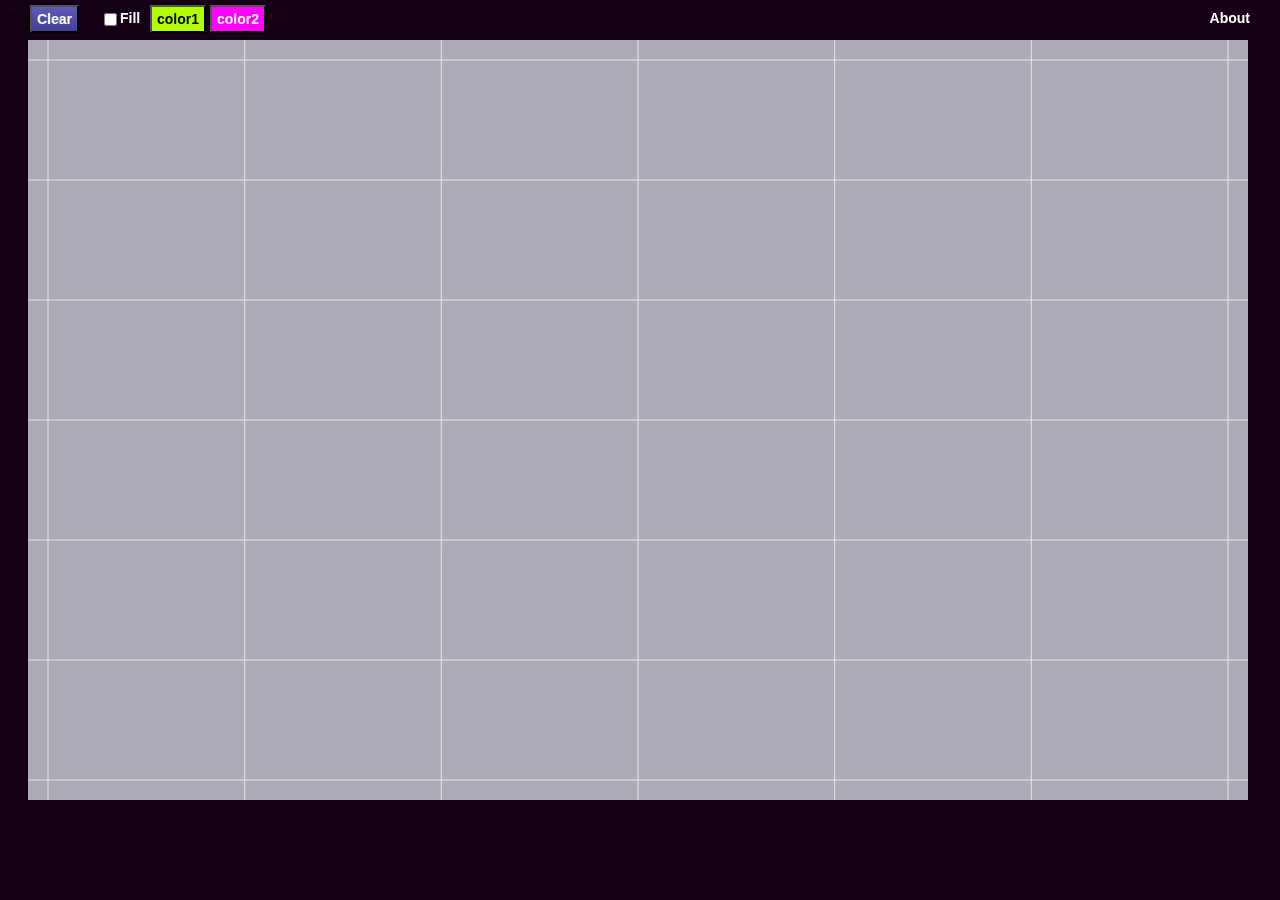
<file: index.html>
﻿<!DOCTYPE html>

<html lang="en" xmlns="http://www.w3.org/1999/xhtml">
<head>
    <meta charset="utf-8" />
    <title>Doodling</title>

    <meta name="viewport" content="width=device-width, initial-scale=1.0" />
 
    <script type="text/javascript" src="http://ajax.aspnetcdn.com/ajax/jQuery/jquery-3.0.0.min.js"></script>
    <script>if (!window.jQuery) { document.write('<script src="scripts/jquery-3.0.0.min.js"><\/script>'); }</script>
</head>
<body>
    <script type="text/javascript" src="scripts/jscolor.js"></script>
    <script>
        var clicked = false;
        var eachClicked = false;
        var bgaContext; //background animation
        var bgrContext; //background scene
        var imgContext; 
        var triContext; //current polygon points
        var curContext; //cursor scene
        var eacContext; //current polygon lines
        var MAR_ = 20; //margin in canvas
        var STR_ = 20; //mouse pointer size
        var WI_;
        var HI_;
        var STEP_WH = 6;
        var tri = [];
        var triCopy;
        var poi = [];
        var waypoi = [];
        var allTri = [];
        var currPoi = [];
        var MIN_DIS_ = 2.5;
        var RATE_ = 0.12; //med rate
        var GAP_ = 25;
        var t;
        var rgb1 = [178, 255, 0];
        var rgb2 = [255, 0, 255];
        var fillCount;
        var startFill;
        $(document).ready(function () {
            setit();
       //     $(window).resize(function (event) {
       //         if (!clicked)
       //             setit();
       //     });
            window.addEventListener("resize",
                function () {
                    if (!clicked)
                        setit();
                });
            imgHolder.addEventListener("mousemove", mousemove);
            imgHolder.addEventListener("click", click);
            btnClear.addEventListener("click", setit);

        });

        function mousemove(e) {
            curContext.clearRect(currPoi[0], currPoi[1], STR_, STR_);
            currPoi = getCoor(e);
            curContext.fillRect(currPoi[0], currPoi[1], STR_, STR_);

            if (eachClicked) {
                eacContext.clearRect(0, 0, WI_, HI_);
                eacContext.beginPath();
                eacContext.moveTo(tri[0][0], tri[0][1]);
                for (var i = 1; i < tri.length; i++) {
                    eacContext.lineTo(tri[i][0], tri[i][1]);
                }
                eacContext.lineTo(currPoi[0], currPoi[1]);
                eacContext.stroke();
            }
        }

        function click(e) {
            if (tri[0] == currPoi) {
                tri.push(currPoi);
                t = 1;
                if (chkWayPoi.checked)
                    calcwayPoi1_alt();
                else
                    calcwayPoi1();
                calcwayPoi2();
                fillCount = tri.length;
                triCopy = tri.slice();
                startFill = false;
                animate();
                triContext.clearRect(0, 0, WI_, HI_);
                eacContext.clearRect(0, 0, WI_, HI_);
                tri = [];
                eachClicked = false;
                return;
            }
            if (tri[tri.length - 1] == currPoi) {
                tri.splice(tri.length - 1, 1);
                //imgContext.clearRect(currPoi[0], currPoi[1], STR_, STR_);
                triContext.clearRect(currPoi[0], currPoi[1], STR_, STR_);
                return;
            }
            clicked = true;
            eachClicked = true;
            tri.push(currPoi);
            poi.push(currPoi);
            //imgContext.fillRect(currPoi[0], currPoi[1], STR_, STR_);
            triContext.fillRect(currPoi[0], currPoi[1], STR_, STR_);
        }


        function calcwayPoi1() {
            allTri = tri.slice();
            while (distancesEnough()) {
                var med = findMed(allTri[allTri.length - tri.length + 1], allTri[allTri.length - tri.length + 2]);
                allTri.push(med);
            }
        }

        function calcwayPoi1_alt() {
            allTri = tri.slice();
            while (distancesEnough()) {
                for (var i = 0; i < tri.length - 1; i++) {
                    var med = findMed(allTri[allTri.length - tri.length], allTri[allTri.length - tri.length + 1]);
                    allTri.push(med);
                }
                var med = allTri[allTri.length - tri.length + 1];//findMed(allTri[allTri.length - tri.length + 1], allTri[allTri.length - 2 * tri.length]);
                allTri.push(med);

            }
        }

        function calcwayPoi2() {
            waypoi = [];
            for (var i = 1; i < allTri.length; i++) {
                var pt0 = allTri[i - 1];
                var pt1 = allTri[i];
                var dx = pt1[0] - pt0[0];
                var dy = pt1[1] - pt0[1];
                if (Math.abs(dx) > Math.abs(dy)) {
                    if (dx > 0) {
                        for (var j = 0; j < dx; j = j + GAP_) {
                            var x = pt0[0] + j;
                            var y = pt0[1] + j / dx * dy;
                            waypoi.push([x, y]);
                        }
                    }
                    else {
                        for (var j = 0; j > dx; j = j - GAP_) {
                            var x = pt0[0] + j;
                            var y = pt0[1] + j / dx * dy;
                            waypoi.push([x, y]);
                        }
                    }
                }
                else {
                    if (dy > 0) {
                        for (var j = 0; j < dy; j = j + GAP_) {
                            var y = pt0[1] + j;
                            var x = pt0[0] + j / dy * dx;
                            waypoi.push([x, y]);
                        }
                    }
                    else {
                        for (var j = 0; j > dy; j = j - GAP_) {
                            var y = pt0[1] + j;
                            var x = pt0[0] + j / dy * dx;
                            waypoi.push([x, y]);
                        }
                    }
                }
            }
        }
        

        function animate() {
            if (t < waypoi.length - 1) {
                requestAnimationFrame(animate);
            }
            if (!chkFill.checked) {
                imgContext.lineWidth = 1;
                imgContext.strokeStyle = "rgba(55, 33, 55, 1)";
                imgContext.beginPath();
                imgContext.moveTo(waypoi[t - 1][0], waypoi[t - 1][1]);
                imgContext.lineTo(waypoi[t][0], waypoi[t][1]);
                imgContext.stroke();
            }
            else {
                var fillColor = GetFillColor(fillCount);
                var thecolor = "rgba("
                    + Math.round(fillColor[0]) + ", "
                    + Math.round(fillColor[1]) + ", "
                    + Math.round(fillColor[2]) + ", 1)";

                imgContext.lineWidth = 0.5;
                imgContext.strokeStyle = thecolor;
                imgContext.beginPath();
                imgContext.moveTo(waypoi[t - 1][0], waypoi[t - 1][1]);
                imgContext.lineTo(waypoi[t][0], waypoi[t][1]);
                imgContext.stroke();


                if (waypoi[t][0] == allTri[fillCount][0] && waypoi[t][1] == allTri[fillCount][1]) {
                    startFill = true;
                }

                if (startFill) {
                    //var fillColor = Math.abs(2 * fillCount % 300 - 150);
                    //var fillColor = Math.round(250 - Math.sqrt(fillCount / allTri.length) * 250);
                    imgContext.strokeStyle = thecolor;
                    //imgContext.moveTo(allTri[fillCount][0], allTri[fillCount][1]);
                    imgContext.moveTo(waypoi[t][0], waypoi[t][1]);
                    imgContext.lineTo(allTri[fillCount - 1][0], allTri[fillCount - 1][1]);
                    imgContext.lineTo(allTri[fillCount - triCopy.length + 1][0], allTri[fillCount - triCopy.length + 1][1]);
                    imgContext.closePath();
                    imgContext.fillStyle = thecolor;
                    imgContext.fill();

                }
            }
            if (waypoi[t][0] == allTri[fillCount][0] && waypoi[t][1] == allTri[fillCount][1]) {
                fillCount++;
            }

            bgaContext.beginPath();
            bgaContext.moveTo(bgraX(waypoi[t - 1][0]), bgraY(waypoi[t - 1][1]));
            bgaContext.lineTo(bgraX(waypoi[t][0]), bgraY(waypoi[t][1]));
            bgaContext.stroke();

            t++;
        }

        function update1(picker) {
            rgb1 = picker.rgb;
        }

        function update2(picker) {
            rgb2 = picker.rgb;
        }

        function GetFillColor(fillCount) {
            var sum1 = Math.abs(rgb1[0] - rgb2[0]);
            var sum2 = Math.abs(rgb1[1] - rgb2[1]);
            var sum3 = Math.abs(rgb1[2] - rgb2[2]);
            var colorstepSum = sum1 + sum2 + sum3;
            var colorSum = Math.pow(fillCount / allTri.length, 1 / 2) * colorstepSum;
            if (colorSum < sum1)
                return rgb2[0] > rgb1[0] ?
                    [rgb1[0] + colorSum, rgb1[1], rgb1[2]]
                    : [rgb1[0] - colorSum, rgb1[1], rgb1[2]];
            else if (colorSum < sum1 + sum2)
                return rgb2[1] > rgb1[1] ?
                    [rgb2[0], rgb1[1] + (colorSum - sum1), rgb1[2]]
                    : [rgb2[0], rgb1[1] - (colorSum - sum1), rgb1[2]];
            else
                return rgb2[2] > rgb1[2] ?
                    [rgb2[0], rgb2[1], rgb1[2] + (colorSum - sum1 - sum2)]
                    : [rgb2[0], rgb2[1], rgb1[2] - (colorSum - sum1 - sum2)];
        }


        function bgraX(waypoiX) {
            return WI_ - (waypoiX - MAR_) / (WI_ - 2 * MAR_) * WI_;

        }
        function bgraY(waypoiY) {
            return HI_ - (waypoiY - MAR_) / (HI_ - 2 * MAR_) * HI_;
        }

        function distancesEnough() {
            for (var i = allTri.length - tri.length; i < allTri.length - 1; i++) {
                if (distance(allTri[i], allTri[i + 1]) < MIN_DIS_)
                    return false;
            }
            return true;
        }

        function distance(pA, pB)
        {
            var x = (pA[0] - pB[0]) * (pA[0] - pB[0]);
            var y = (pA[1] - pB[1]) * (pA[1] - pB[1]);
            return  Math.sqrt(x + y);
        }

        function findMed(pA, pB) {
            var x = (pB[0] - pA[0]) * RATE_ + pA[0];
            var y = (pB[1] - pA[1]) * RATE_ + pA[1];
            return [x, y];
        }

        function getCoor(e) {
            var screenCoor = getScreenCoor(e);
            return getRealCoor(screenCoor);
        }

        function getScreenCoor(e) {
            var x;
            var y;
            if (e.pageX || e.pageY) {
                x = e.pageX;
                y = e.pageY;
            }
            else {
                x = e.clientX + document.body.scrollLeft + document.documentElement.scrollLeft;
                y = e.clientY + document.body.scrollTop + document.documentElement.scrollTop;
            }
            x -= curHolder.offsetLeft;
            y -= curHolder.offsetTop;
            return [x, y];
        }

        function getRealCoor(screenCoor) {
            var x = screenCoor[0];
            var y = screenCoor[1];

            if (x < MAR_ + STR_) x = MAR_;
            if (y < MAR_ + STR_) y = MAR_;
            if (x > WI_ - MAR_ - STR_) x = WI_ - MAR_;
            if (y > HI_ - MAR_ - STR_) y = HI_ - MAR_;
            for (var i = 0; i < poi.length; i++) {
                if (rectDistance(x, y, poi[i]) < STR_) {
                    return poi[i];
                }
            }


            return [x, y];
        }

        function rectDistance(x, y, thePoint) {
            return Math.max(Math.abs(thePoint[0] - x), Math.abs(thePoint[1] - y));
        }

        function setit() {
            clicked = false;
            eachClicked = false;
            tri = [];
            poi = [];
            waypoi = [];
            allTri = [];
            currPoi = [];

            WI_ = window.innerWidth - 20;
            HI_ = window.innerHeight - 100;
            
            bgaHolder.width = WI_;
            bgaHolder.height = HI_;
            bgrHolder.width = WI_;
            bgrHolder.height = HI_;
            imgHolder.width = WI_;
            imgHolder.height = HI_;
            triHolder.width = WI_;
            triHolder.height = HI_;
            eacHolder.width = WI_;
            eacHolder.height = HI_;
            curHolder.width = WI_;
            curHolder.height = HI_;

            bgaContext = bgaHolder.getContext('2d');
            bgrContext = bgrHolder.getContext('2d');
            imgContext = imgHolder.getContext('2d');
            triContext = triHolder.getContext('2d');
            eacContext = eacHolder.getContext('2d');
            curContext = curHolder.getContext('2d');
            
            var gra = imgContext.createLinearGradient(0, 0, WI_, HI_);
            gra.addColorStop(0, "rgba(222, 0, 22, 1)");
            gra.addColorStop(1, "rgba(22, 0, 222, 1)");
            triContext.fillStyle = gra;
            eacContext.strokeStyle = "rgba(22, 222, 222, 1)";
            eacContext.lineWidth = 4;
            curContext.fillStyle = "rgba(22, 222, 222, 1)";
            //grid
            bgrContext.globalAlpha = 0.8;
            bgrContext.fillStyle = "rgba(211, 211, 222, 1)";
            bgrContext.fillRect(MAR_, MAR_, WI_ - 2 * MAR_, HI_ - 2 * MAR_);
            var stepW = (WI_ - 4 * MAR_) / STEP_WH;
            var stepH = (HI_ - 4 * MAR_) / STEP_WH;
            bgrContext.beginPath();
            bgrContext.strokeStyle = "rgba(244, 244, 244, 1)";
            for (var i = 0; i <= STEP_WH; i++) {
                bgrContext.moveTo(2 * MAR_ + i * stepW, MAR_);//Ver
                bgrContext.lineTo(2 * MAR_ + i * stepW, HI_ - MAR_);
                bgrContext.moveTo(MAR_, 2 * MAR_ + i * stepH);//Hor
                bgrContext.lineTo(WI_ - MAR_, 2 * MAR_ + i * stepH);
            }
            bgrContext.stroke();

            bgaContext.lineWidth = 12;
            bgaContext.strokeStyle = "rgba(22, 22, 22, 1)";

            imgContext.lineWidth = 3;
            imgContext.lineCap = "round";
            imgContext.strokeStyle = "rgba(88, 55, 88, 1)";
        }
        
        function onlick()
        {
            clicked = true;
        }
    </script>
    <canvas id="bgaHolder"></canvas>
    <canvas id="bgrHolder"></canvas>
    <canvas id="triHolder"></canvas>
    <canvas id="eacHolder"></canvas>
    <canvas id="curHolder"></canvas>

    <canvas id="imgHolder"></canvas>

    <button id="btnClear">Clear</button>


    <div id="hovWayPoi">
        <input type="checkbox" id="chkWayPoi" />
        <label id="lblWayPoi" for="chkWayPoi">Modified drawing method</label>
        <div id="divWayPoi">
        
        </div>
    </div>

    <input type="checkbox" id="chkFill" />
    <label id="lblFill" for="chkFill">Fill</label>

    <input name="color1" type="hidden" id="color_value1" value="b2ff00" />>
    <button class="jscolor {valueElement: 'color_value1', onFineChange:'update1(this)'}" id="btncolor1">color1</button>  
    <input name="color2" type="hidden" id="color_value2" value="ff00ff" />>
    <button class="jscolor {valueElement: 'color_value2', onFineChange:'update2(this)'}" id="btncolor2">color2</button>    

    <div id="hovAbout">
        <label id="lblAbout">About</label>
        <div id="divAbout">
            <h2>A little doodling toy</h2>
            <p class="about1">That based on <a href="http://youtu.be/vTvw_LGBtlM" target="_blank">this Youtube video</a>. </p>
            <p class="about1">Click on canvas to define the vertices of the pattern outline.</p>
            <p class="about1">Once a closing loop of polygon is formed, the browser will start drawing procedure.</p>
            <p class="about1">Check the <b>Fill</b> checkbox to color the pattern.</p>
            <p class="about2">This is the first gadget that I created in keyboqrd.com, other funny stuffs will be slowly added.</p>
            <p class="about2"><b>Contact: keyboqrd@gmail.com</b></p>
        </div>
    </div>
    <style>
        #bgaHolder, #bgrHolder,#imgHolder, #triHolder, #eacHolder, #curHolder {
            position: absolute;
            top: 20px;
        }

        body {
            background-color: rgb(22, 0, 22);
        }


        #btnClear, #btncolor1, #btncolor2{
            position: absolute;
            top: 5px; 
        	display:inline-block;
            font-family: Arial;
            font-size: 14px;
        	cursor:pointer;
        	font-weight:bold;
        	padding:4px 5px;
        }

        #btnClear {
            left: 30px;
        	background:linear-gradient(to bottom, #5f59b3 5%, #404099 100%);
        	color:#ffffff;
        }

        #btncolor1 {
            left: 150px;
        	display:inline-block;
        }

        #btncolor2 {
            left: 210px;
        	display:inline-block;
        }


        #btnClear:hover {
        	background:linear-gradient(to bottom, #404099 5%, #5f59b3 100%);
        }

        #chkWayPoi {
            position:absolute;
            left: 120px;
            top: 10px; 
        }
        
        #lblWayPoi {
            position:absolute;
            left: 140px;
            top: 10px; 
            font-family: Arial;
            font-size: 14px;
        	cursor:pointer;
        	color:#ffffff;
        	font-weight:bold;
        }

        #chkFill {
            position:absolute;
            left: 100px;
            top: 10px; 
        }
        
        #lblFill {
            position:absolute;
            left: 120px;
            top: 10px; 
            font-family: Arial;
            font-size: 14px;
        	cursor:pointer;
        	color:#ffffff;
        	font-weight:bold;
        }


        #hovWayPoi {
            display:none;
        }

        #hovWayPoi:hover #divWayPoi {
            display:block;
        }

        #divWayPoi {
            position:absolute;
            left: 126px;
            top: 26px;
            width: 240px;
            height: 240px;
            background-color: #ffffff;
            display: none;
        }

        #lblAbout {
            position:absolute;
            right: 30px;
            top: 10px; 
            font-family: Arial;
            font-size: 14px;
        	cursor:pointer;
        	color:#ffffff;
        	font-weight:bold;
        }

        #hovAbout {
            //display:none;
        }

        #hovAbout:hover #divAbout {
            display:block;
        }



        #divAbout {
            position:absolute;
            right: 30px;
            top: 26px;
            width: 260px;
            height: 230px;
            background-color: #bb99bb;
            display: none;
            padding: 0px 10px 5px 10px;
        }

        #divAbout h2 {
            font-family: Arial;
            margin-top: 2px;
            margin-bottom: 2px;
        }

        #divAbout p {
            font-family: Arial;
        }
        #divAbout .about1{
            font-family: Arial;
            font-size: 12px;
        }
        #divAbout .about2{
            font-family: Arial;
            font-size: 10px;
        }
    </style>
</body>
</html>
</file>
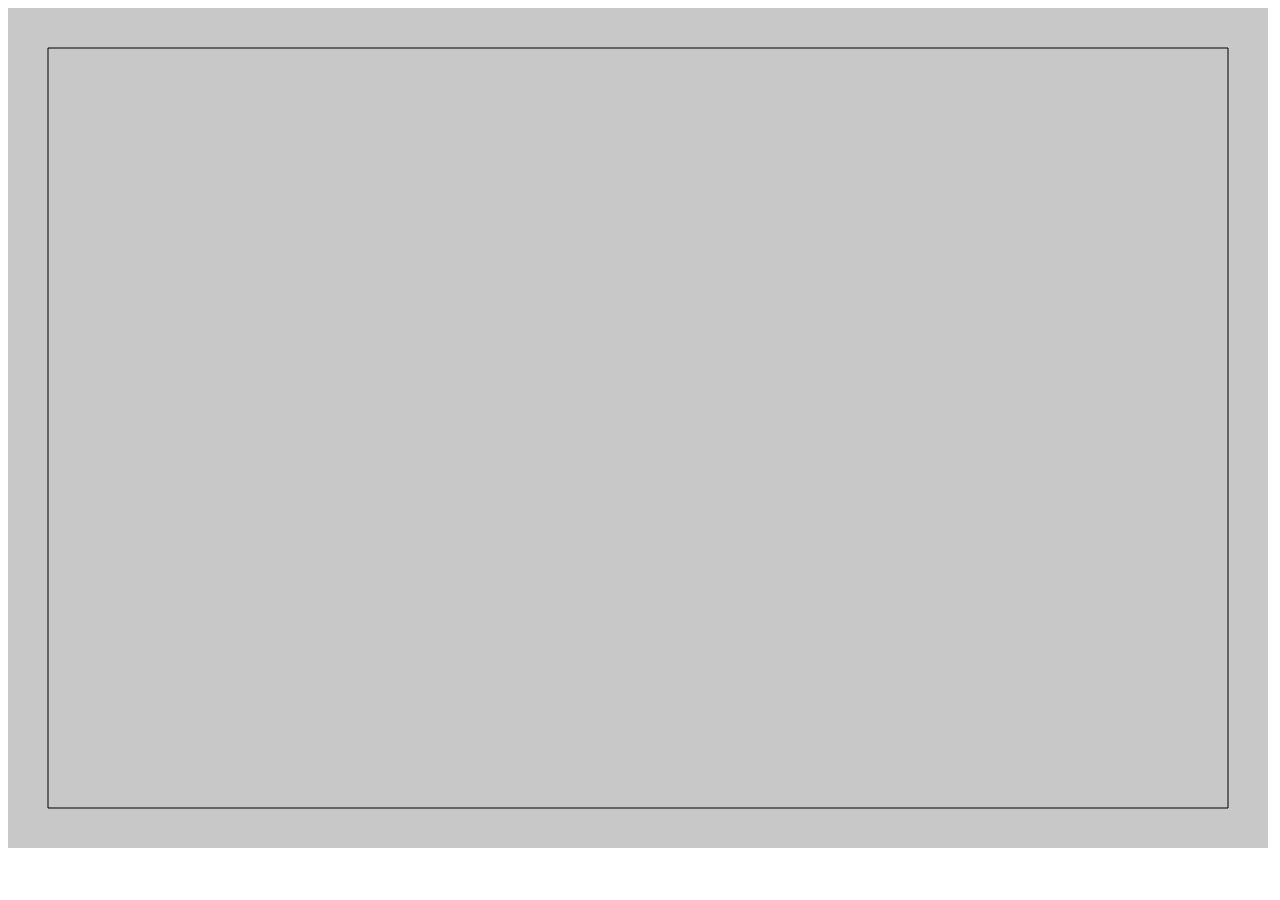
<file: Weeb1.html>
﻿<!DOCTYPE html>

<html lang="en" xmlns="http://www.w3.org/1999/xhtml">
<head>
    <meta charset="utf-8" />
    <title>Code doodling (1)</title>

    <meta name="viewport" content="width=device-width, initial-scale=1.0">
 
    <style>
        #imgHolder, #triHolder, #curHolder{
            position: absolute;
         
        }
    </style>
    
    <script type="text/javascript" src="http://ajax.aspnetcdn.com/ajax/jQuery/jquery-3.0.0.min.js"></script>
    <script>if (!window.jQuery) { document.write('<script src="scripts/jquery-3.0.0.min.js"><\/script>'); }</script>
</head>
<body>
    <script>
        var clicked = false;
        var imgContext;
        var triContext;
        var curContext;
        var MAR_ = 40;
        var STR_ = 20;
        var WI_;
        var HI_;
        var tri = new Array();
        var poi = new Array();
        var currPoi = [-1, -1];
        var MIN_DIS_ = 4;
        var RATE_ = 0.9;

        $(document).ready(function () {
            setit();
            $(window).resize(function (event) {
                if (!clicked)
                    setit();
            });

            curHolder.addEventListener("mousemove", function (e) {
                curContext.clearRect(currPoi[0], currPoi[1], STR_, STR_);
                currPoi = getCoor(e);
                curContext.fillRect(currPoi[0], currPoi[1], STR_, STR_);
            });

            curHolder.addEventListener("click", function (e) {
                if (tri[0] == currPoi) {
                    drawIt(tri);
                    for (var i = 0; i < tri.length; i++) {
                        triContext.clearRect(tri[i][0], tri[i][1], STR_, STR_);
                    }
                    tri = new Array();
                    return;
                }
                clicked = true;
                tri.push(currPoi);
                poi.push(currPoi);
                imgContext.fillRect(currPoi[0], currPoi[1], STR_, STR_);
                triContext.fillRect(currPoi[0], currPoi[1], STR_, STR_);
            });
        });

        function drawIt(tri) {
            var tempTri = tri;
            while (distancesEnough(tempTri)) {
                imgContext.beginPath();
                imgContext.moveTo(tempTri[0][0], tempTri[0][1]);
                for (var i = 0; i < tempTri.length; i++) {
                    imgContext.lineTo(tempTri[i][0], tempTri[i][1]);
                }
                imgContext.closePath();
                imgContext.stroke();

                var temptempTri = new Array();
                for (var i = 0; i < tempTri.length - 1; i++) {
                    temptempTri.push(findMed(tempTri[i], tempTri[i + 1]));
                }
                temptempTri.push(findMed(tempTri[tempTri.length - 1], tempTri[0]));
                tempTri = temptempTri;
            }
        }

        function distancesEnough(tri) {
            for (var i = 0; i < tri.length - 1; i++) {
                if (distance(tri[i], tri[i + 1]) < MIN_DIS_)
                    return false;
            }
            if(distance(tri[0], tri[tri.length -1]) < MIN_DIS_)
                return false;
            return true;
        }

        function distance(pA, pB)
        {
            var x = (pA[0] - pB[0]) * (pA[0] - pB[0]);
            var y = (pA[1] - pB[1]) * (pA[1] - pB[1]);
            return  Math.sqrt(x + y);
        }

        function findMed(pA, pB) {
            var x = (pB[0] - pA[0]) * RATE_ + pA[0];
            var y = (pB[1] - pA[1]) * RATE_ + pA[1];
            return [x, y];
        }

        function getCoor(e) {
            var screenCoor = getScreenCoor(e);
            return getRealCoor(screenCoor);
        }

        function getScreenCoor(e) {
            var x;
            var y;
            if (e.pageX || e.pageY) {
                x = e.pageX;
                y = e.pageY;
            }
            else {
                x = e.clientX + document.body.scrollLeft + document.documentElement.scrollLeft;
                y = e.clientY + document.body.scrollTop + document.documentElement.scrollTop;
            }
            x -= curHolder.offsetLeft;
            y -= curHolder.offsetTop;
            return [x, y];
        }

        function getRealCoor(screenCoor) {
            var x = screenCoor[0];
            var y = screenCoor[1];

            if (x < MAR_ * 2) x = MAR_;
            if (y < MAR_ * 2) y = MAR_;
            if (x > WI_ - MAR_ * 2 - STR_) x = WI_ - MAR_ - STR_;
            if (y > HI_ - MAR_ * 2 - STR_) y = HI_ - MAR_ - STR_;
            for (var i = 0; i < poi.length; i++) {
                if (rectDistance(x, y, poi[i]) < MAR_) {
                    return poi[i];
                }
            }


            return [x, y];
        }

        function rectDistance(x, y, thePoint) {
            return Math.max(Math.abs(thePoint[0] - x), Math.abs(thePoint[1] - y));
        }

        function setit() {
            WI_ = $(window).width() - 20;
            HI_ = $(window).height() - 60;

            imgHolder.width = WI_;
            imgHolder.height = HI_;
            triHolder.width = WI_;
            triHolder.height = HI_;
            curHolder.width = WI_;
            curHolder.height = HI_;

            imgContext = imgHolder.getContext('2d');
            triContext = triHolder.getContext('2d');
            curContext = curHolder.getContext('2d');

            imgContext.fillStyle = "rgba(200, 200, 200, 255)";
            imgContext.fillRect(0, 0, WI_, HI_);
            triContext.fillStyle = "rgba(222, 222, 22, 255)";
            curContext.fillStyle = "rgba(22, 222, 22, 255)";

            var gra = imgContext.createLinearGradient(0, 0, WI_, HI_);
            gra.addColorStop(0, "rgba(222, 0, 22, 255)");
            gra.addColorStop(1, "rgba(22, 0, 222, 255)");
            imgContext.fillStyle = gra;

            imgContext.beginPath();
            imgContext.moveTo(MAR_, MAR_);
            imgContext.lineTo(MAR_, HI_ - MAR_);
            imgContext.lineTo(WI_ - MAR_, HI_ - MAR_);
            imgContext.lineTo(WI_ - MAR_, MAR_);
            imgContext.lineTo(MAR_, MAR_);
            imgContext.stroke();
        }

        function onlick()
        {
            clicked = true;
        }
    </script>

    <canvas id="imgHolder"></canvas>
    <canvas id="triHolder"></canvas>
    <canvas id="curHolder"></canvas>
</body>
</html>
</file>
